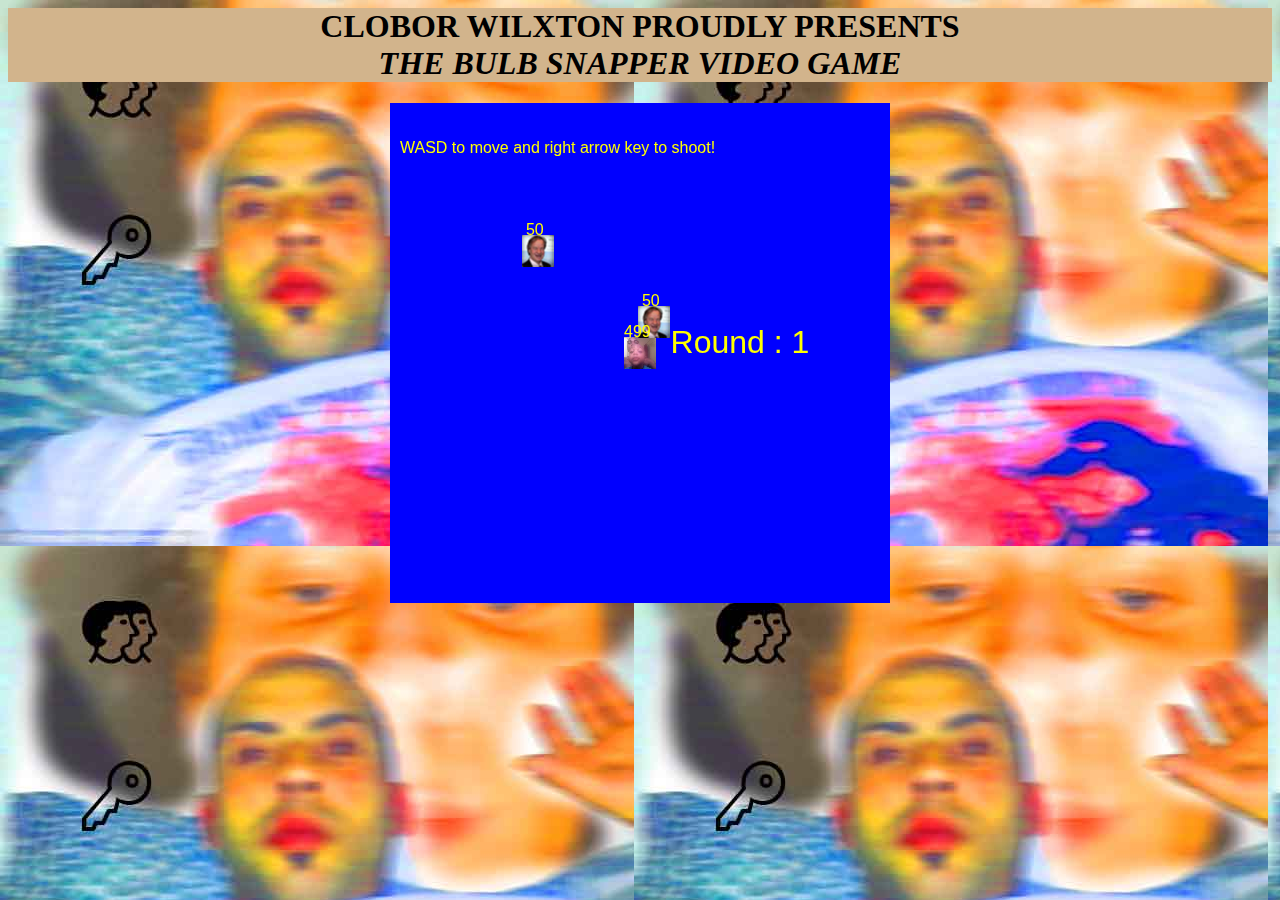
<file: Index.html>
<html>

<head>
<link rel = "stylesheet" href = "css/style.css" />
</head>

<h1> CLOBOR WILXTON PROUDLY PRESENTS <br> <i> THE BULB SNAPPER VIDEO GAME </i> </h1>

<canvas id = "gameCanvas" width = 500 height = 500></canvas>

<footer>
<script src="script.js"></script>
</footer>

</html>
</file>
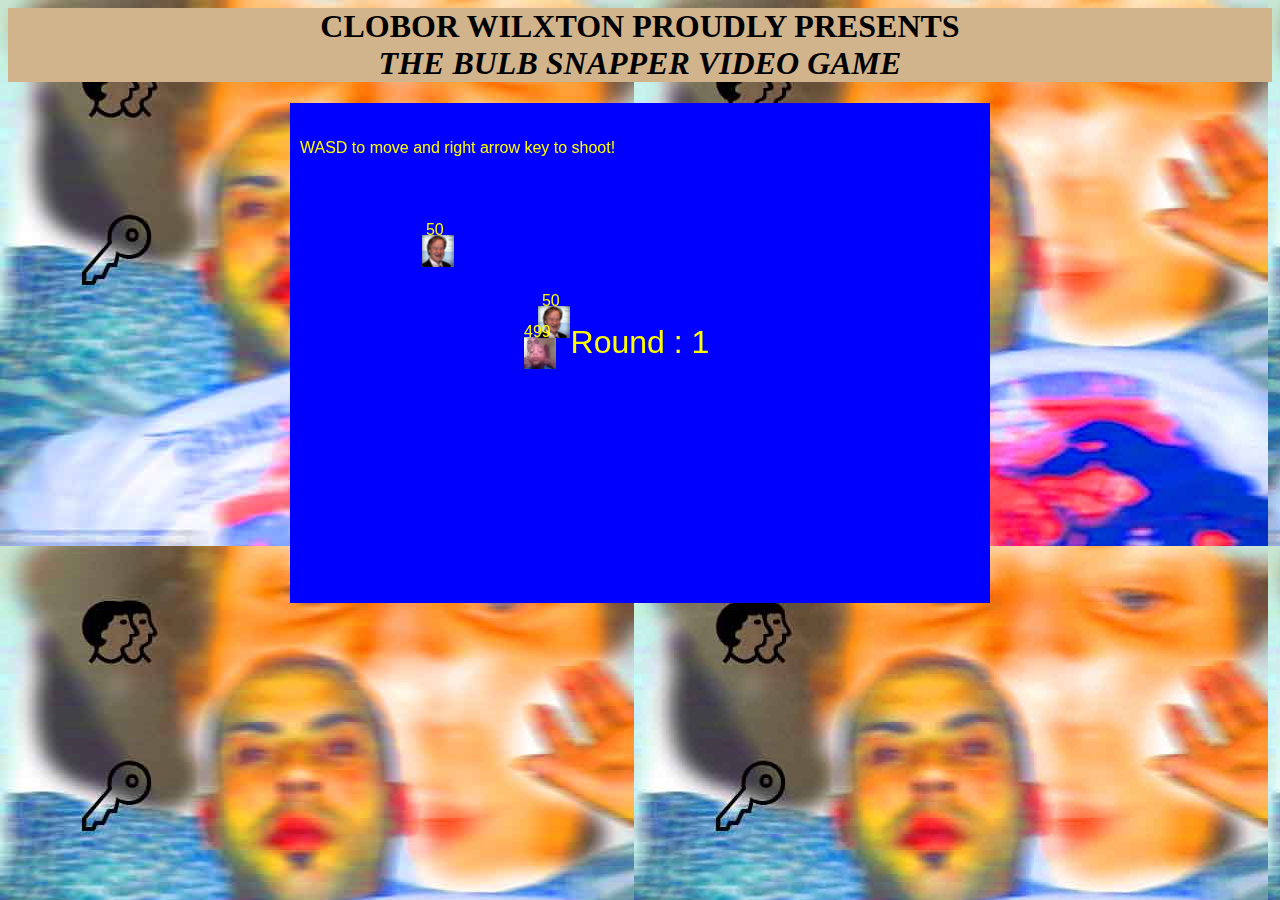
<file: index.html>
<html>

<title>
  Test
</title>

<head>
<link rel = "stylesheet" href = "css/style.css" />
</head>

<h1> CLOBOR WILXTON PROUDLY PRESENTS <br> <i> THE BULB SNAPPER VIDEO GAME </i> </h1>

<canvas id = "gameCanvas" width = 700 height = 500></canvas>

<footer>
<script src="script.js"></script>
</footer>

</html>
</file>
<file: css/style.css>
canvas {
    padding-left: 0;
    padding-right: 0;
    margin-left: auto;
    margin-right: auto;
    display: block;
}

h1 {
    text-align: center;
    background-color: tan;
}

body {
    background-image: url(../Assets/background.jpg);
    overflow-x: hidden;
}
</file>
